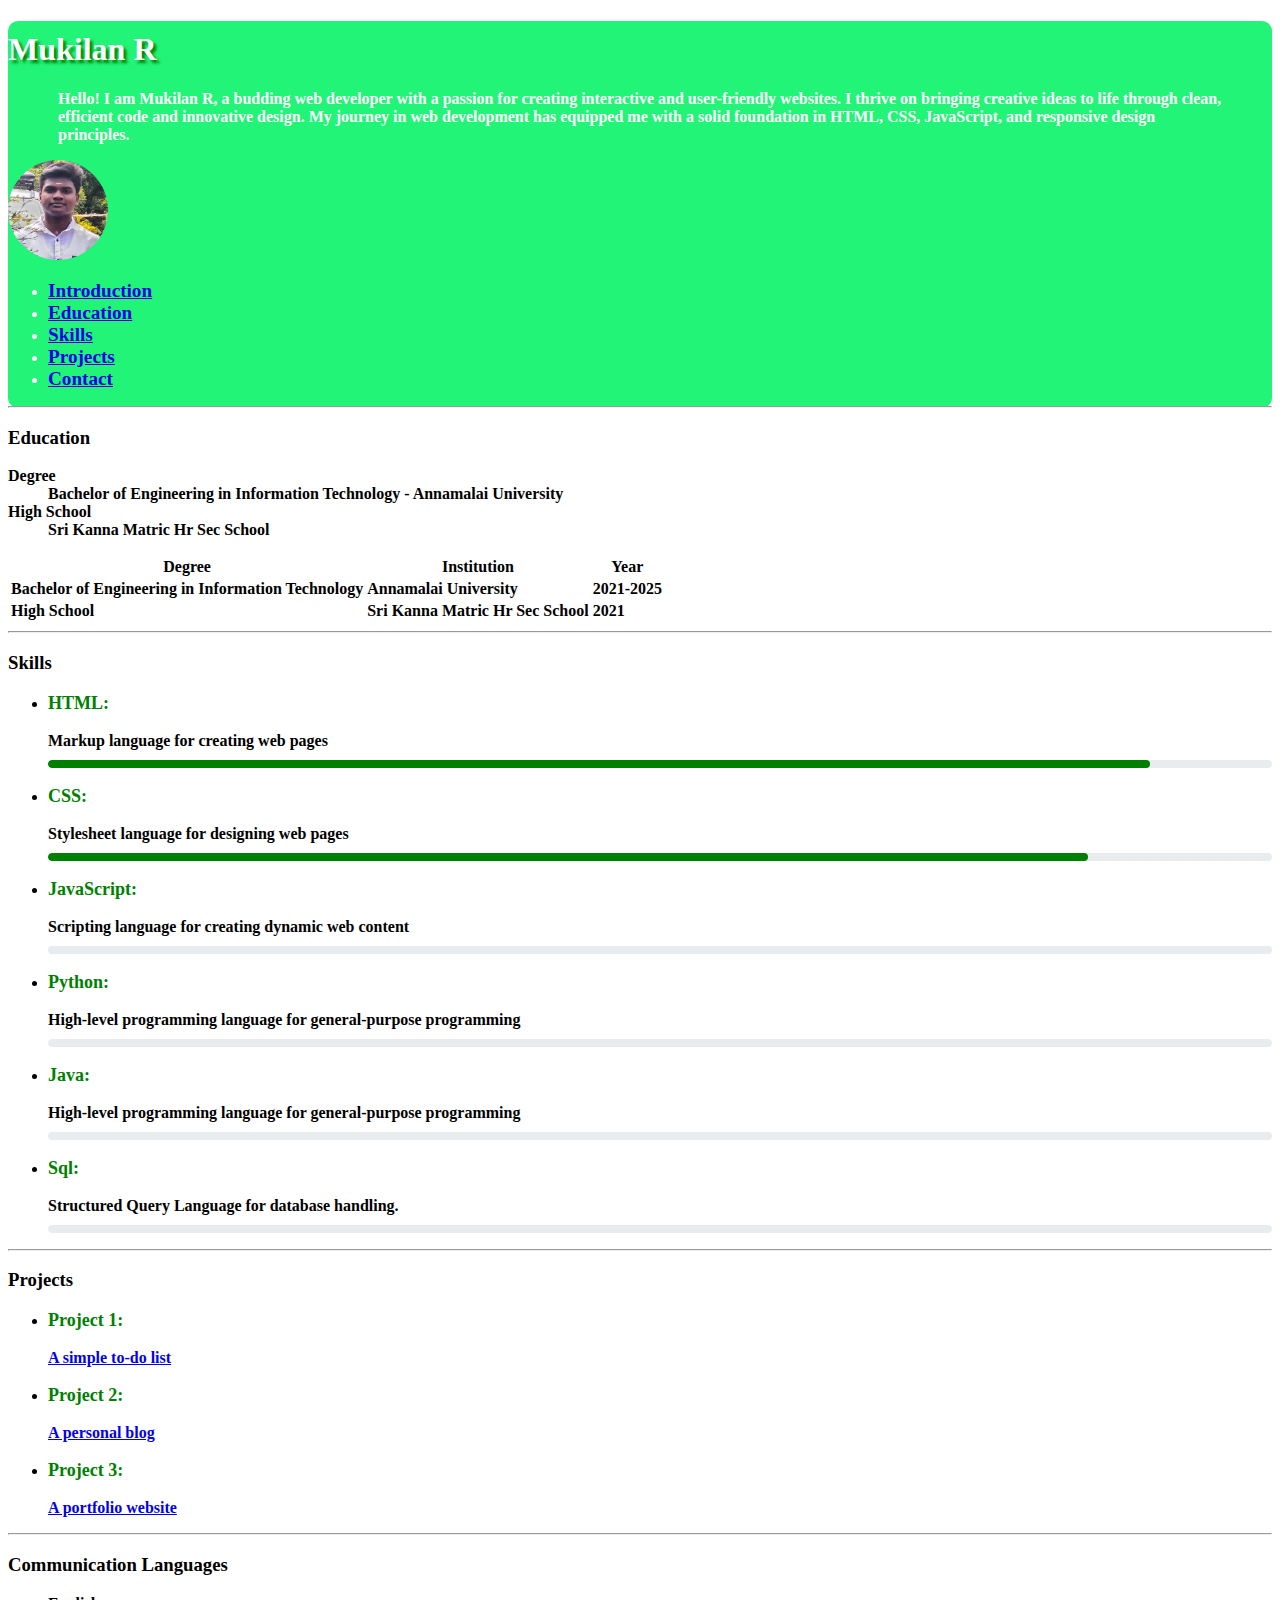
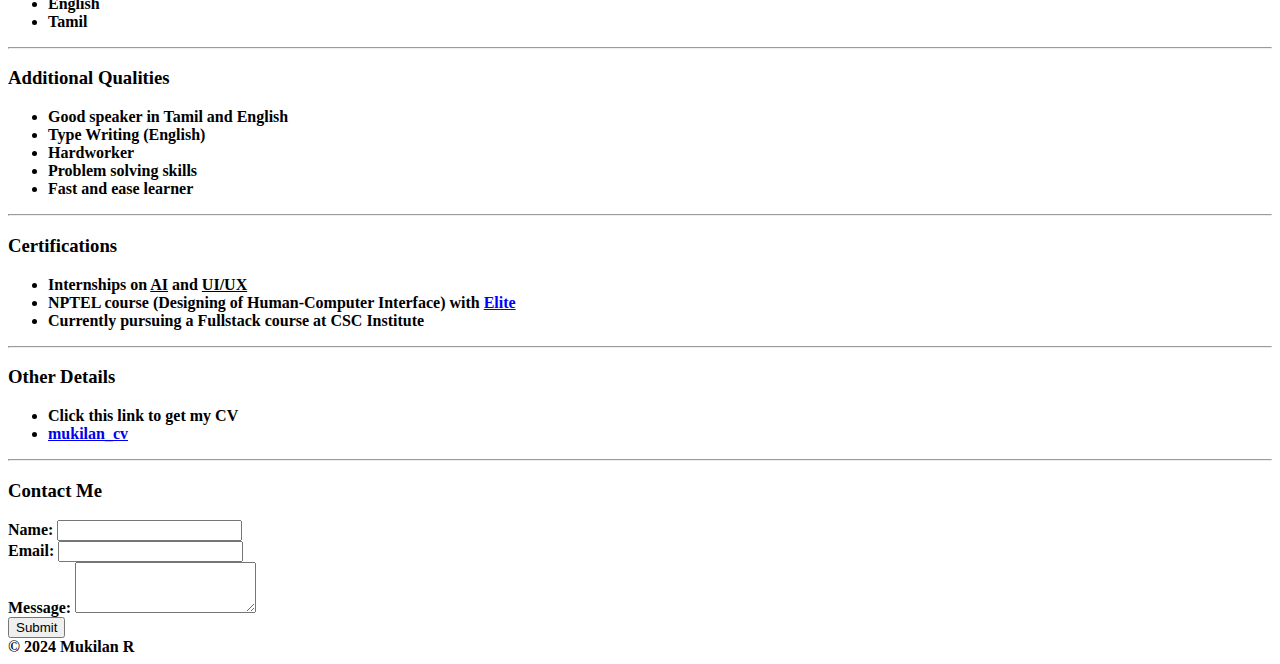
<file: index.html>
<!DOCTYPE html>
<html lang="en">
    <head>
        <meta charset="UTF-8">
        <meta name="viewport" content="width=device-width, initial-scale=1.0">
        <title>Personal Portfolio</title>
        <link href="https://cdn.jsdelivr.net/npm/bootstrap@5.0.2/dist/css/bootstrap.min.css" rel="stylesheet" integrity="sha384-EVSTQN3/azprG1Anm3QDgpJLIm9Nao0Yz1ztcQTwFspd3yD65VohhpuuCOmLASjC" crossorigin="anonymous">
        <link href="style.css" rel="stylesheet">
    </head>
    <body class="container-xxl">
        <main>
            <div id="header">
            <div id="in" class="text-center my-4">
                <h1 class="head display-4 "><b>Mukilan R</b></h1>
                <p class="lead">
                    Hello! I am Mukilan R, a budding web developer with a passion for creating interactive and user-friendly websites. I thrive on bringing creative ideas to life through clean, efficient code and innovative design. My journey in web development has equipped me with a solid foundation in HTML, CSS, JavaScript, and responsive design principles.
                </p>
                <img src="image/image.jpg" class="avatar rounded-circle" width="150" height="150" id="avatar" alt="Mukilan R">
            </div>
            <ul class="nav justify-content-center mb-4">
                <li class="nav-item">
                    <a class="nav-link" href="#in">Introduction</a>
                </li>
                <li class="nav-item">
                    <a class="nav-link" href="#edu1">Education</a>
                </li>
                <li class="nav-item">
                    <a class="nav-link" href="#sk1">Skills</a>
                </li>
                <li class="nav-item">
                    <a class="nav-link" href="#pr">Projects</a>
                </li>
                <li class="nav-item">
                    <a class="nav-link" href="#c1">Contact</a>
                </li>
            </ul>
            <hr>
            </div>
            
            <div id="edu1" class="mb-4">
                <h3 class="mb-3 text-primary">Education</h3>
                <dl class="row">
                    <dt class="col-sm-3 text-success h6 fw-bold">Degree</dt>
                    <dd class="col-sm-9">Bachelor of Engineering in Information Technology - Annamalai University</dd>
                    <dt class="col-sm-3 text-success h6 fw-bold">High School</dt>
                    <dd class="col-sm-9">Sri Kanna Matric Hr Sec School</dd>
                </dl>
                <table class="table table-bordered">
                    <thead class="thead-light text-primary">
                        <tr>
                            <th scope="col" class="h5 fw-bold">Degree</th>
                            <th scope="col" class="h5 fw-bold">Institution</th>
                            <th scope="col" class="h5 fw-bold">Year</th>
                        </tr>
                    </thead>
                    <tbody>
                        <tr>
                            <td>Bachelor of Engineering in Information Technology</td>
                            <td>Annamalai University</td>
                            <td>2021-2025</td>
                        </tr>
                        <tr>
                            <td>High School</td>
                            <td>Sri Kanna Matric Hr Sec School</td>
                            <td>2021</td>
                        </tr>
                    </tbody>
                </table>
            </div>
            <hr>
            <div id="sk1" class="mb-4">
                <h3 class="mb-3 text-primary">Skills</h3>
                <ul class="list-group">
                    <li class="list-group-item">
                        <p>HTML:</p>
                        Markup language for creating web pages
                        <div class="progress">
                            <div class="progress-bar" data-percentage="90"></div>
                        </div>
                    </li>
                    <li class="list-group-item">
                        <p>CSS:</p>
                        Stylesheet language for designing web pages
                        <div class="progress">
                            <div class="progress-bar" data-percentage="85"></div>
                        </div>
                    </li>
                    <li class="list-group-item">
                        <p>JavaScript:</p>
                        Scripting language for creating dynamic web content
                        <div class="progress">
                            <div class="progress-bar" data-percentage="75"></div>
                        </div>
                    </li>
                    <li class="list-group-item">
                        <p>Python:</p>
                        High-level programming language for general-purpose programming
                        <div class="progress">
                            <div class="progress-bar" data-percentage="90"></div>
                        </div>
                    </li>
                    <li class="list-group-item">
                        <p>Java:</p>
                        High-level programming language for general-purpose programming
                        <div class="progress">
                            <div class="progress-bar" data-percentage="75"></div>
                        </div>
                    </li>
                    <li class="list-group-item">
                        <p>Sql:</p>
                        Structured Query Language for database handling.
                        <div class="progress">
                            <div class="progress-bar" data-percentage="75"></div>
                        </div>
                    </li>
                </ul>
            </div>
            
            <hr>
            <div id="pr" class="mb-4">
                <h3 class="mb-3 text-primary">Projects</h3>
                <ul class="list-group">
                    <li class="list-group-item"><p>Project 1: </p><a href="#">A simple to-do list</a></li>
                    <li class="list-group-item"><p>Project 2: </p><a href="#">A personal blog</a></li>
                    <li class="list-group-item"><p>Project 3: </p><a href="#">A portfolio website</a></li>
                </ul>
            </div>
            <hr>
            <h3 class="mb-3 text-primary">Communication Languages</h3>
            <ul class="list-group mb-4">
                <li class="list-group-item">English</li>
                <li class="list-group-item">Tamil</li>
            </ul>
            <hr>
            <h3 class="mb-3 text-primary">Additional Qualities</h3>
            <ul class="list-group mb-4">
                <li class="list-group-item">Good speaker in Tamil and English</li>
                <li class="list-group-item">Type Writing (English)</li>
                <li class="list-group-item">Hardworker</li>
                <li class="list-group-item">Problem solving skills</li>
                <li class="list-group-item">Fast and ease learner</li>
            </ul>
            <hr>
            <h3 class="mb-3 text-primary">Certifications</h3>
            <ul class="list-group mb-4">
                <li class="list-group-item">Internships on <abbr title="Artificial Intelligence">AI</abbr> and <abbr title="User Interface and User Experience">UI/UX</abbr></li>
                <li class="list-group-item">NPTEL course (Designing of Human-Computer Interface) with <u>Elite</u></li>
                <li class="list-group-item">Currently pursuing a Fullstack course at CSC Institute</li>
            </ul>
            <hr>
            <h3 class="mb-3 text-primary">Other Details</h3>
            <ul class="list-group mb-4">
                <li class="list-group-item">Click this link to get my CV</li>
                <li class="list-group-item"><a href="https://github.com/Mukilan-3/portfolio/blob/main/CV_Sidebar_Template__1_.pdf">mukilan_cv</a></li>
            </ul>
            <hr>
            <div id="c1" class="mb-4">
                <h3 class="mb-3 text-primary">Contact Me</h3>
                <form>
                    <div class="mb-3">
                        <label for="name" class="form-label text-success">Name:</label>
                        <input type="text" class="form-control" id="name" required>
                    </div>
                    <div class="mb-3">
                        <label for="email" class="form-label text-success">Email:</label>
                        <input type="email" class="form-control" id="email" required>
                    </div>
                    <div class="mb-3">
                        <label for="message" class="form-label text-success">Message:</label>
                        <textarea class="form-control" id="message" rows="3" required></textarea>
                    </div>
                    <button type="submit" class="btn btn-primary">Submit</button>
                </form>
            </div>
            <footer class="text-center mt-4">
                &copy; 2024 Mukilan R
            </footer>
        </main>
        <script src="https://cdn.jsdelivr.net/npm/bootstrap@5.0.2/dist/js/bootstrap.bundle.min.js" integrity="sha384-MrcW6ZMFYlzcLA8Nl+NtUVF0sA7MsXsP1UyJoMp4YLEuNSfAP+JcXn/tWtIaxVXM" crossorigin="anonymous"></script>
        <script>
            const avatar = document.getElementById('avatar');
    
            avatar.addEventListener('click', function() {
                avatar.classList.toggle('flip-horizontal');
            });


            document.addEventListener("DOMContentLoaded", function() {
    const progressBars = document.querySelectorAll('.progress-bar');

    const observer = new IntersectionObserver(entries => {
        entries.forEach(entry => {
            if (entry.isIntersecting) {
                const bar = entry.target;
                const percentage = bar.getAttribute('data-percentage');
                bar.style.width = percentage + '%';
            } else {
                entry.target.style.width = '0%'; // Reset to 0% when out of view
            }
        });
    }, {
        threshold: 0.5 // Trigger when 50% of the element is in view
    });

    progressBars.forEach(bar => {
        observer.observe(bar);
    });
});


        </script>
    </body>
</html>
</file>
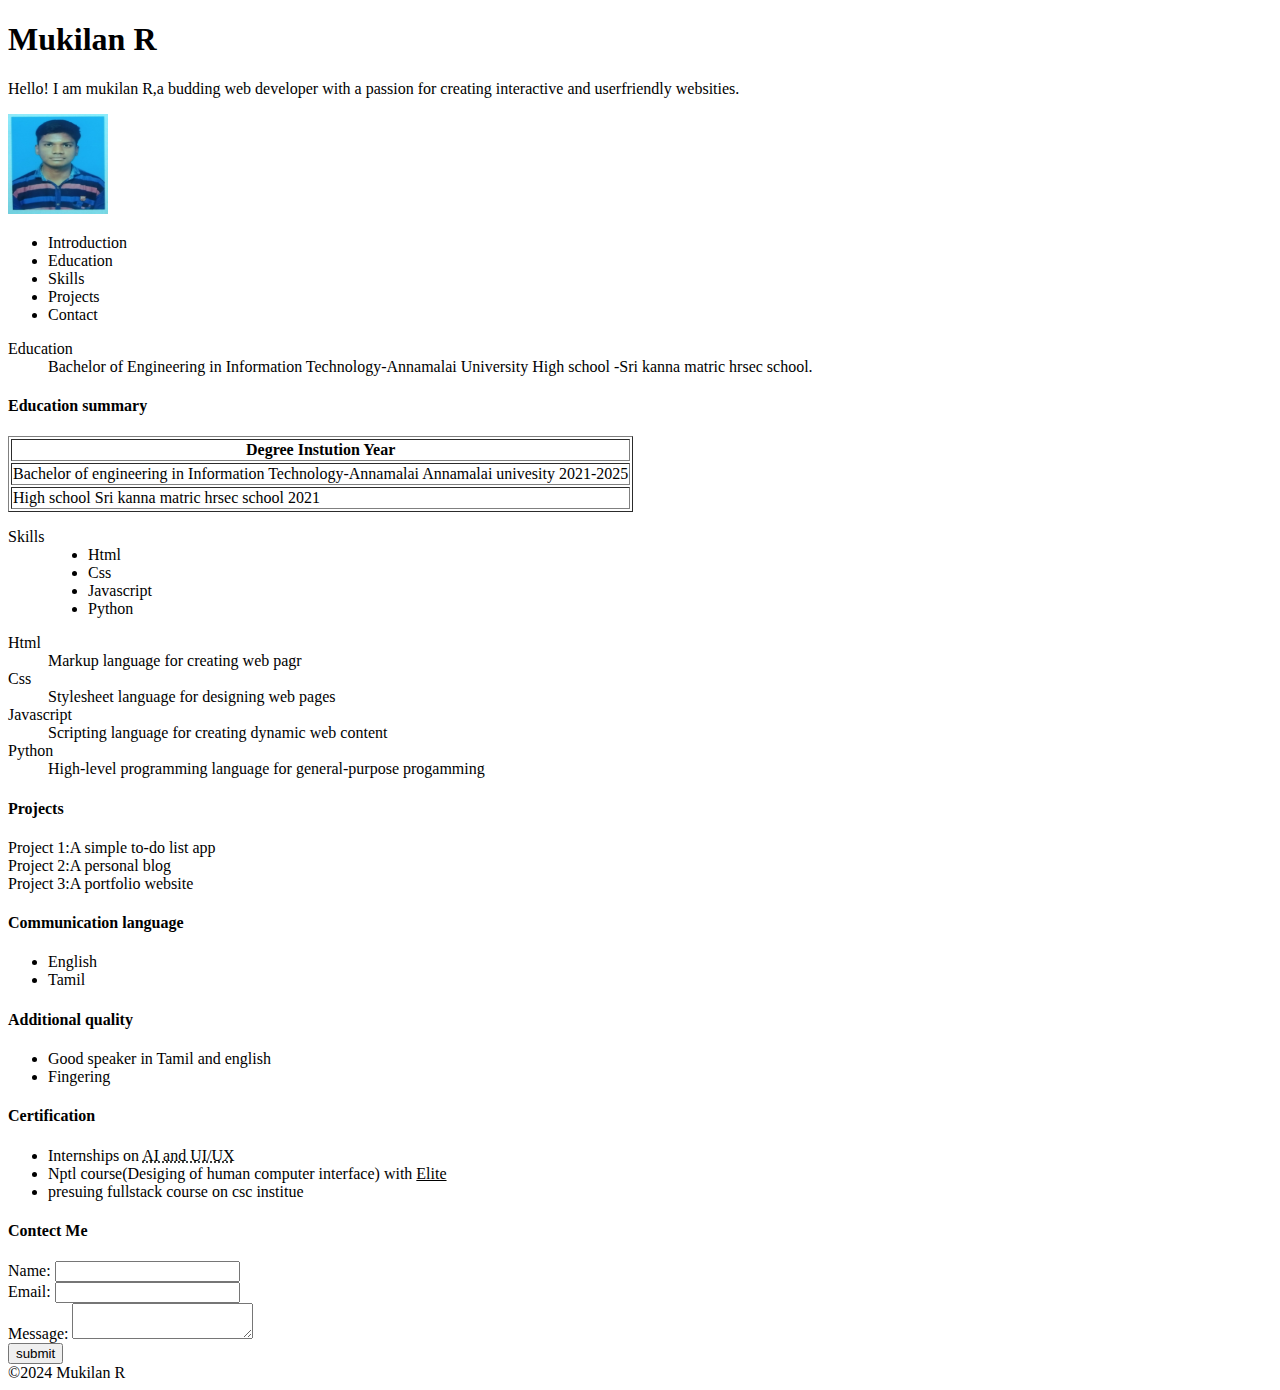
<file: muki3.html>
<!DOCTYPE html>
<html>
    <head>
        <title>personal portfolio</title>
        <meta charset="UTF-8">
        <meta name="viewport" content="device-width",initial-scale1.0>
    </head>
    <body>
        <main>
            <h1>Mukilan R</h1>
        <p>
            Hello! I am mukilan R,a budding web developer with a passion for creating interactive and userfriendly websities.
        </p>
        <img src="image/IMG-20230827-WA0001.jpg" width="100" height="100">
        <ul>
            <li>
             Introduction
            </li>
            <li>Education</li>
            <li> Skills</li>
            <li>Projects</li>
            <li>Contact</li>
        </ul>
        <dl>
            <dt>
                Education
            </dt>
            <dd>
                  Bachelor of Engineering in Information Technology-Annamalai University
                  High school -Sri kanna matric hrsec school.
            </dd>
        </dl>
        <h4>Education summary</h4>
        <table border="1">
            <tr>
                <th>
                    Degree
                    Instution
                    Year
                </th>
            </tr>
            <tr>
                <td>
                    Bachelor of engineering in Information Technology-Annamalai
                    Annamalai univesity 
                    2021-2025
                </td>
            </tr>
            <tr>
                <td>
                    High school 
                    Sri kanna matric hrsec school
                    2021
                </td>
            </tr>
        </table>
        <dl>
            <dt>
                Skills
            </dt>
            <dd>
                <ul>
                    <li>Html</li>
                    <li>Css</li>
                    <li>Javascript</li>
                    <li>Python</li>
                </ul>
            </dd>
        </dl>
        <dl>
            <dt>Html</dt>
            <dd>   Markup language for creating web pagr</dd>
            <dt>Css</dt>
            <dd>   Stylesheet language for designing web pages</dd>
            <dt>Javascript</dt>
            <dd>   Scripting language for creating dynamic web content</dd>
            <dt>Python</dt>
            <dd>   High-level programming language for general-purpose progamming</dd>
        </dl>
        <h4>Projects</h4>
        <ui>
            <li>Project 1:A simple to-do list app</li>
            <li>Project 2:A personal blog</li>
            <li>Project 3:A portfolio website</li>
        </ui>
        <h4>Communication language</h4>
        <ul>
            <li>English</li>
            <li>Tamil</li>
        </ul>
        <h4>Additional quality</h4>
        <ul>
            <li>Good speaker in Tamil and english</li>
            <li>Fingering</li>
        </ul>
        <h4>Certification</h4>
        <ul>
            <li>Internships on <abbr title="Artifical Intelligence">AI and UI/UX </li>
            <li>Nptl course(Desiging of human computer interface) with <u>Elite</u></li>
            <li>presuing fullstack course on csc institue</li>
        </ul>
        <h4>Contect Me</h4>
        <form>
            <label>
                Name:
            </label>
            <input type="text"><br>
            <label>Email:</label>
            <input type="email"><br>
            <label>Message:</label>
            <textarea></textarea><br>
            <button>submit</button>
        </form>
        &copy;2024 Mukilan R
        </main>
    </body>

</html>
</file>
<file: style.css>
body{
    font-family: "Times";
    font-weight: 800;
}
u{
    color:blue;
    font-family: "Georgia";
}
.nav-link{
    font-size: larger;
}
h3{
    font-weight: bold;
}
abbr{
    text-decoration: underline;
}
li p{
    font-family: "Times New Roman";
    font-size: large;
    color:green;
}

.avatar {
    width: 100px;
    height: 100px;
    border-radius: 50%;
    transition: transform 0.6s ease-in-out;
    cursor: pointer;
}

.flip-horizontal, .avatar:hover {
    transform: scaleX(-1);
}
.nav-link:hover{
      color:green;
      font-size: large;
}
#header{
    background-color:rgb(33, 244, 118);
    color:white;
    border-radius: 10px;
}
#header p{
    padding-left:50px;
    padding-right:50px;
}
#header h1{
     padding-top:10px;
}

.head{
    text-shadow: 3px 3px 3px green;
}
.head:hover{
    color:green;
}
.progress {
    background-color: #e9ecef;
    border-radius: 5px;
    height: 8px;
    overflow: hidden;
    margin-top: 10px;
}

.progress-bar {
    background-color: green;
    width: 0;
    height: 100%;
    transition: width 1.5s ease-in-out;
    border-radius: 5px;
}
</file>
